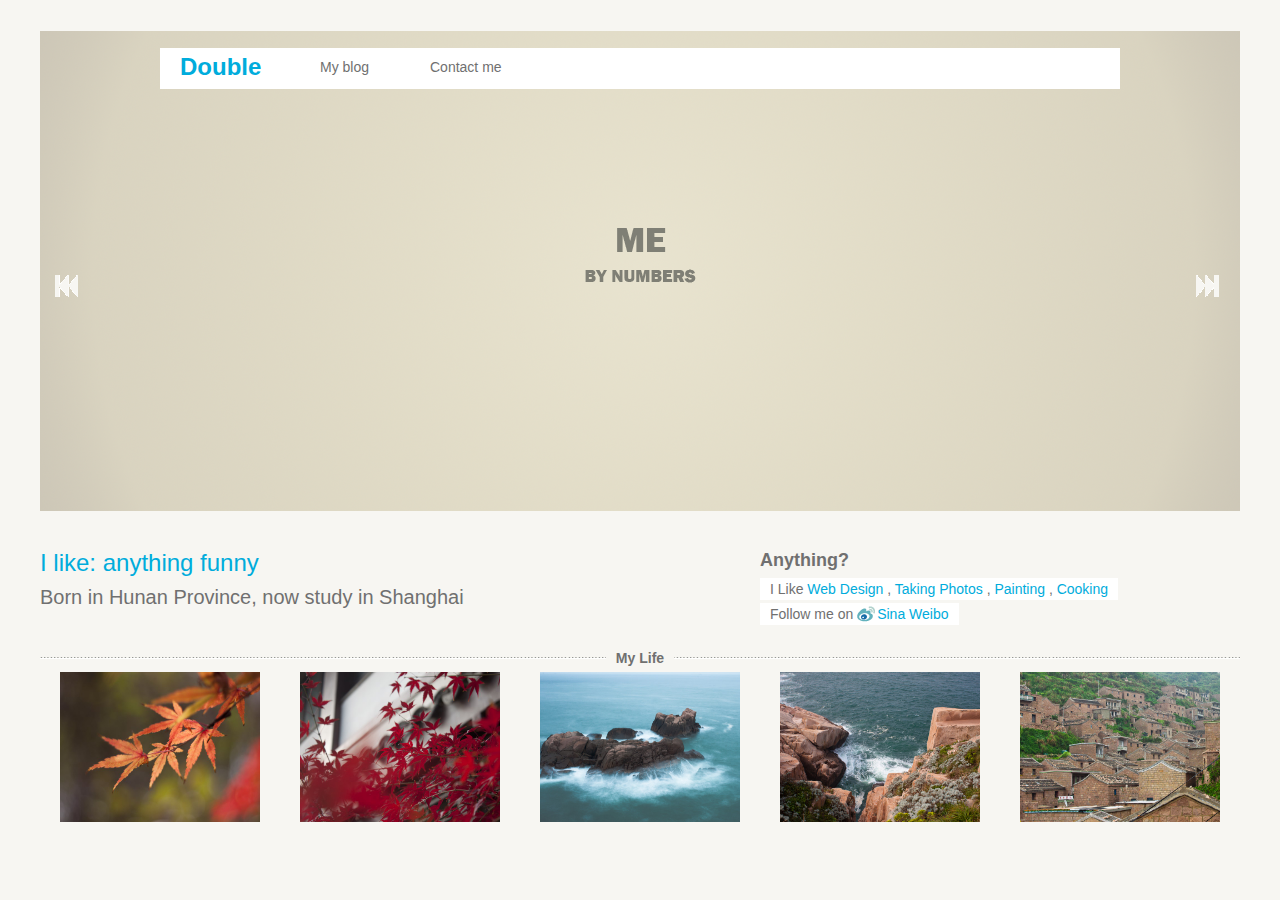
<file: index.html>
<html>
<head>
<title>double's website</title>
<LINK REL="stylesheet" HREF="htdocs/css/index.css" TYPE="text/css">
<script type="text/javascript" src="htdocs/js/jquery-1.6.4.js"></script>
<script type="text/javascript" src="htdocs/js/jquery.easing.1.3.js"></script>
<script type="text/javascript" src="htdocs/js/index.js"></script>
</head>

<body>
	<div id="top_bar">
	</div>
	<div id="header">
		<div id="headline">
			<h1>
				<a class="active" href="/">Double</a>
			</h1>
			<div id="nav">
				<a href="">My blog</a>
				<a href="contact.html">Contact me</a>
			</div>
		</div>
	</div>
	<div id="wrapper">
		<div class="picture">
			<div class="carousel">
				<div class="carousel-wrapper">
					<div id="pic-title" class="carousel-item" style="left:1200px">
						<img src="htdocs/images/numbers/1.png">
					</div>
					<div id="pic-1" class="carousel-item" style="left:1200px">
						<img src="htdocs/images/numbers/2.png">
					</div>
					<div id="pic-2" class="carousel-item" style="left:1200px">
						<img src="htdocs/images/numbers/3.png">
					</div>
					<div id="pic-3" class="carousel-item" style="left:1200px">
						<img src="htdocs/images/numbers/4.png">
					</div>
					<div id="pic-4" class="carousel-item" style="left:1200px">
						<img src="htdocs/images/numbers/5.png">
					</div>
					<div id="pic-5" class="carousel-item" style="left:1200px">
						<img src="htdocs/images/numbers/6.png">
					</div>
				</div>
			</div>
		</div>
		<div class="center">
			<div class="content-wrapper">
				<div class="intro-text">
					<h2>I like: anything funny</h2>
					<p>Born in Hunan Province, now study in Shanghai</p>
				</div>
				<div class="intro-links">
					<h4>Anything?</h4>
					<p>
						<span>
						I Like
						<a href="">Web Design</a>
						,
						<a href="photography">Taking Photos</a>
						,
						<a href="painting">Painting</a>
						,
						<a href="cooking">Cooking</a>
						</span>
					</p>
					<p>
						<span>
						Follow me on
							<a class="a" href="http://weibo.com/tickytacky" style="background:url('htdocs/images/weibo.gif') no-repeat left top; padding-left:20px;">Sina Weibo</a>
				</div>
			</div>
		</div>
		<div class="foto">
			<h3>
				<span>My Life</span>
			</h3>
			<div>
				<ul>
					<li><img src="htdocs/images/my life/maple.jpg"/><div class="curtain"></div></li>
					<li><img src="htdocs/images/my life/maple2.jpg"/><div class="curtain"></div></li>
					<li><img src="htdocs/images/my life/ocean1.jpg"/><div class="curtain"></div></li>
					<li><img src="htdocs/images/my life/ocean2.jpg"/><div class="curtain"></div></li>
					<li><img src="htdocs/images/my life/houses.jpg"/><div class="curtain"></div></li>
				</ul>
			</div>
		</div>
	</div>
</body>
</html>
</file>
<file: htdocs/css/index.css>
*{
	margin:0;
	padding:0;
}
body{
	background:none repeat scroll 0 0 #F7F6F2;
	color:#707070;
	font:12px/18px "Lucida Grande","Lucida Sans Unicode",Arial,Helvetica,sans-serif !important;
}

#top_bar{
	line-height: 31px; 
	font-size: 11px; 
	text-align: right; 
	position: relative; 
	z-index: 10001; 
}

#header{
	left:0;
	top:0;
	z-index:1000;
	position:absolute;
	width:100%;
}

#headline {
	background-color:#FFFFFF;
	width:960px;
	height:31px;
	margin:48px auto 0;
	padding-top:10px;
	
}

#headline a{
	text-decoration:none;
	color:#707070;
	float:left;
	margin-left:20px;
	overflow:hidden;
	width:120px;
	
}
#headline .active {
	color:#00ACDC;
}
#nav{
	float:left;
	font:100 14px/18px "Gill Sans","Lucida Grande","Lucida Sans Unicode",Arial,Helvetica,sans-serif;
}

#nav a{
	width:90px;
}
#nav a:hover{
	color:#00ACDC;
}

#wrapper{
	max-width:1200px;
	margin:31px auto;
	position:relative;
}
.picture{
	background-position:50% 50%;
	background-repeat:no-repeat;
	height:480px;
	position:relative;
	overflow:hidden;
}
#carousel{
	float:left;
	height:500px;
	width:100%;
	position:relative;
}
.carousel-item{
	position:absolute;
}

.car-right{
	background:url("../images/right.gif") no-repeat;
	width:80px;
	height:80px;
	top:50%;
	left:96%;
	position:absolute;
	cursor:pointer;
}
.car-left{
	background:url("../images/left.gif") no-repeat;
	width:80px;
	height:80px;
	top:50%;
	left:1%;
	position:absolute;
	cursor:pointer;
}


.content-wrapper{
	padding-top:40px;
	float:left;
	width:1200px;
}

.intro-text{
	margin-bottom:40px;
	float:left;
	width:60%;
}

.intro-text h2{
	font-size:24px;
	font-weight:100;
	margin-bottom:10px;
	line-height:24px;
	color:#00ACDC;
}

.intro-text p{
	font-family:"Gill Sans","Lucida Grande","Lucida Sans Unicode",Arial,Helvetica,sans-serif;
	text-align:left;
	font-size:20px;
	font-weight:100;
	line-height:24px;
}

.intro-links h4{
	color:#707070;
	margin-bottom:8px;
	font-size:18px;
}

.intro-links p{
	font-family:"Gill Sans","Lucida Grande",Arial,Helvetica,sans-serif;
	font-size:14px;
	font-weight:100;
	line-height:25px;
}

.intro-links span{
	padding:3px 10px;
	background:none repeat scroll 0 0 #FFFFFF
}

a:link,a:visited{
	color:#00ACDC;
	text-decoration:none;
}
.address{
	width:50%;
	float:left;
	margin-bottom:40px;
	text-align:center;
}
.address h2{
	color:#707070;
	margin-bottom:8px;
	font-size:18px;
}

.address a{
	color:#00ACDC;
}
.foto{
	position:relative;
	clear:both;
}
.foto h3{
	text-align:center;
	background:url("../images/bg-header.gif") repeat-x scroll 0 50%;
}
.foto span{
	padding:0 10 0;
	background:#F7F6F2;
}

.foto ul li{
	list-style:none;
	float:left;
	margin:5px 20px;
}
.foto ul img{
	width:200px;
	height:150px;
}
.foto ul curtain{
	background:none repeat scroll 0 0 #FFFFFF;
	position:absolute;
	opacity:0.6;
}
</file>
